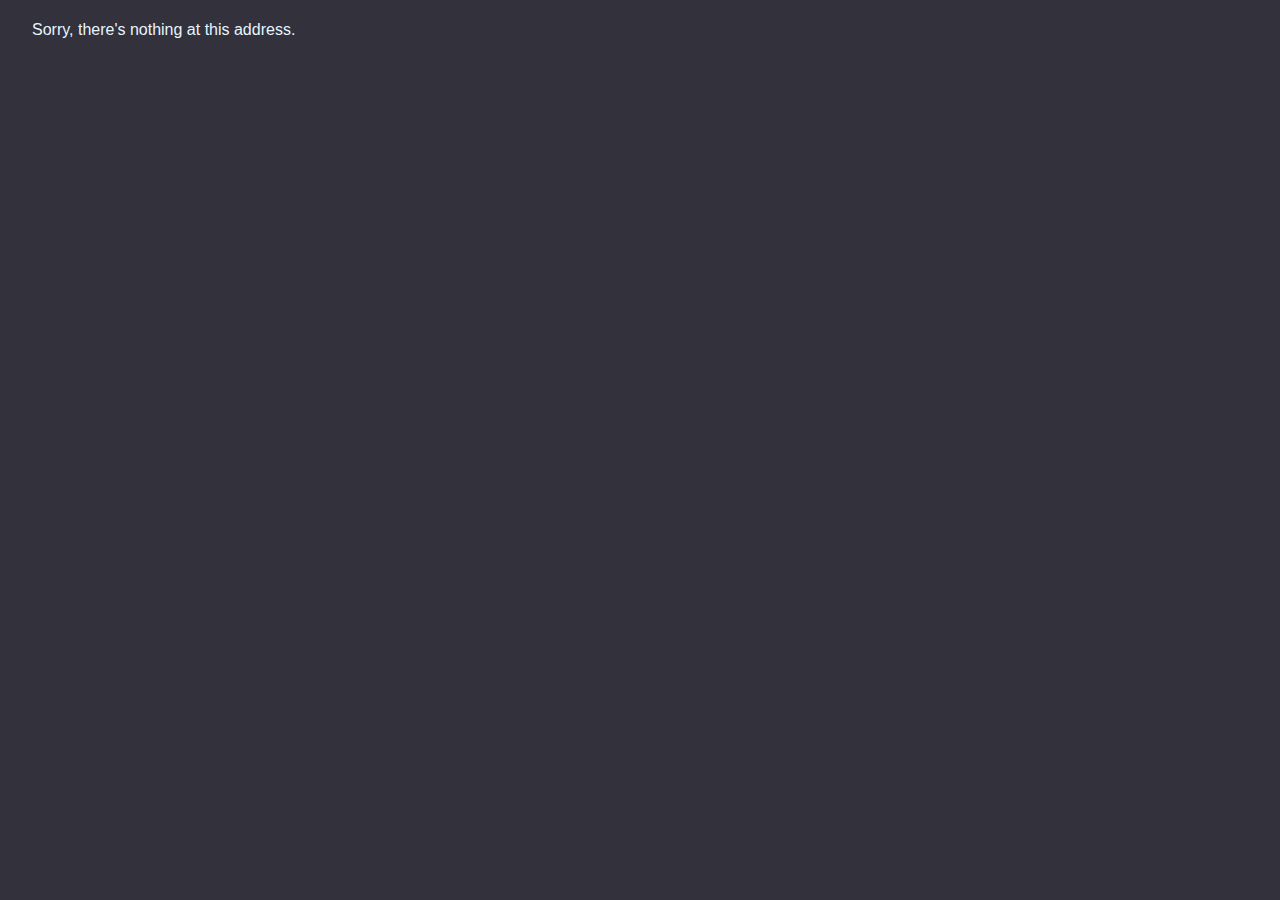
<file: index.html>
<!DOCTYPE html>
<html>

<head>
    <meta charset="utf-8" />
    <meta name="viewport" content="width=device-width, initial-scale=1.0, maximum-scale=1.0, user-scalable=no" />
    <title>QueryStringReader</title>
    <base href="/" />
    <link href="css/bootstrap/bootstrap.min.css" rel="stylesheet" />
    <link href="css/app.css" rel="stylesheet" />
    <link href="css/open-iconic/font/css/open-iconic-bootstrap.min.css" rel="stylesheet">
</head>

<body>
    <app>Loading...</app>

    <div id="blazor-error-ui">
        An unhandled error has occurred.
        <a href="" class="reload">Reload</a>
        <a class="dismiss">🗙</a>
    </div>
    <script src="_framework/blazor.webassembly.js"></script>
    <script>
        function copyToClipboard(text) {
            navigator.clipboard.writeText(text);
            alert(`'${text}' copied to clipboard.`);
        }
    </script>
</body>

</html>
</file>
<file: css/app.css>
﻿/* https://colorhunt.co/palette/33313b3c4f65834c69e6f5ff */

@import url('open-iconic/font/css/open-iconic-bootstrap.min.css');

html, body {
    font-family: 'Helvetica Neue', Helvetica, Arial, sans-serif;
    background-color: #33313B;
    color: #E6F5FF;
}

a, .btn-link {
    color: #834C69;
}

hr {
    border-top: 5px solid #3C4F65;
}

.cell {
    display: inline-block;
    border-radius: 5px;
    padding: 10px;
    margin: 5px;
}

.copy {
    background-color: #3C4F65;
}

a:hover {
    color: #834C69;
}

/* https://stackoverflow.com/a/48930521/4206279 */
.wrapper {
    overflow-x: auto;
}

.wrapper table {
    white-space: nowrap
}

/* https://getcssscan.com/css-buttons-examples */
.button-4 {
    appearance: none;
    background-color: #FAFBFC;
    border: 1px solid rgba(27, 31, 35, 0.15);
    border-radius: 6px;
    box-shadow: rgba(27, 31, 35, 0.04) 0 1px 0, rgba(255, 255, 255, 0.25) 0 1px 0 inset;
    box-sizing: border-box;
    color: #24292E;
    cursor: pointer;
    display: inline-block;
    font-family: -apple-system, system-ui, "Segoe UI", Helvetica, Arial, sans-serif, "Apple Color Emoji", "Segoe UI Emoji";
    font-size: 14px;
    font-weight: 500;
    line-height: 20px;
    list-style: none;
    padding: 3px 8px;
    position: relative;
    transition: background-color 0.2s cubic-bezier(0.3, 0, 0.5, 1);
    user-select: none;
    -webkit-user-select: none;
    touch-action: manipulation;
    vertical-align: middle;
    white-space: nowrap;
    word-wrap: break-word;
}

.button-4:hover {
    background-color: #F3F4F6;
    text-decoration: none;
    transition-duration: 0.1s;
}

.button-4:disabled {
    background-color: #FAFBFC;
    border-color: rgba(27, 31, 35, 0.15);
    color: #959DA5;
    cursor: default;
}

.button-4:active {
    background-color: #EDEFF2;
    box-shadow: rgba(225, 228, 232, 0.2) 0 1px 0 inset;
    transition: none 0s;
}

.button-4:focus {
    outline: 1px transparent;
}

.button-4:before {
    display: none;
}

.button-4:-webkit-details-marker {
    display: none;
}

.btn-primary {
    color: #fff;
    background-color: #1b6ec2;
    border-color: #1861ac;
}

app {
    position: relative;
    display: flex;
    flex-direction: column;
}

.top-row {
    height: 3.5rem;
    display: flex;
    align-items: center;
}

.main {
    flex: 1;
}

    .main .top-row {
        background-color: #f7f7f7;
        border-bottom: 1px solid #d6d5d5;
        justify-content: flex-end;
    }

        .main .top-row > a, .main .top-row .btn-link {
            white-space: nowrap;
            margin-left: 1.5rem;
        }

.main .top-row a:first-child {
    overflow: hidden;
    text-overflow: ellipsis;
}

.sidebar {
    background-image: linear-gradient(180deg, rgb(5, 39, 103) 0%, #3a0647 70%);
}

    .sidebar .top-row {
        background-color: rgba(0,0,0,0.4);
    }

    .sidebar .navbar-brand {
        font-size: 1.1rem;
    }

    .sidebar .oi {
        width: 2rem;
        font-size: 1.1rem;
        vertical-align: text-top;
        top: -2px;
    }

    .sidebar .nav-item {
        font-size: 0.9rem;
        padding-bottom: 0.5rem;
    }

        .sidebar .nav-item:first-of-type {
            padding-top: 1rem;
        }

        .sidebar .nav-item:last-of-type {
            padding-bottom: 1rem;
        }

        .sidebar .nav-item a {
            color: #d7d7d7;
            border-radius: 4px;
            height: 3rem;
            display: flex;
            align-items: center;
            line-height: 3rem;
        }

            .sidebar .nav-item a.active {
                background-color: rgba(255,255,255,0.25);
                color: white;
            }

            .sidebar .nav-item a:hover {
                background-color: rgba(255,255,255,0.1);
                color: white;
            }

.content {
    padding-top: 1.1rem;
}

.navbar-toggler {
    background-color: rgba(255, 255, 255, 0.1);
}

.valid.modified:not([type=checkbox]) {
    outline: 1px solid #26b050;
}

.invalid {
    outline: 1px solid red;
}

.validation-message {
    color: red;
}

#blazor-error-ui {
    background: lightyellow;
    bottom: 0;
    box-shadow: 0 -1px 2px rgba(0, 0, 0, 0.2);
    display: none;
    left: 0;
    padding: 0.6rem 1.25rem 0.7rem 1.25rem;
    position: fixed;
    width: 100%;
    z-index: 1000;
}

#blazor-error-ui .dismiss {
    cursor: pointer;
    position: absolute;
    right: 0.75rem;
    top: 0.5rem;
}

@media (max-width: 767.98px) {
    .main .top-row:not(.auth) {
        display: none;
    }

    .main .top-row.auth {
        justify-content: space-between;
    }

    .main .top-row a, .main .top-row .btn-link {
        margin-left: 0;
    }
}

@media (min-width: 768px) {
    app {
        flex-direction: row;
    }

    .sidebar {
        width: 250px;
        height: 100vh;
        position: sticky;
        top: 0;
    }

    .main .top-row {
        position: sticky;
        top: 0;
    }

    .main > div {
        padding-left: 2rem !important;
        padding-right: 1.5rem !important;
    }

    .navbar-toggler {
        display: none;
    }

    .sidebar .collapse {
        /* Never collapse the sidebar for wide screens */
        display: block;
    }
}
</file>
